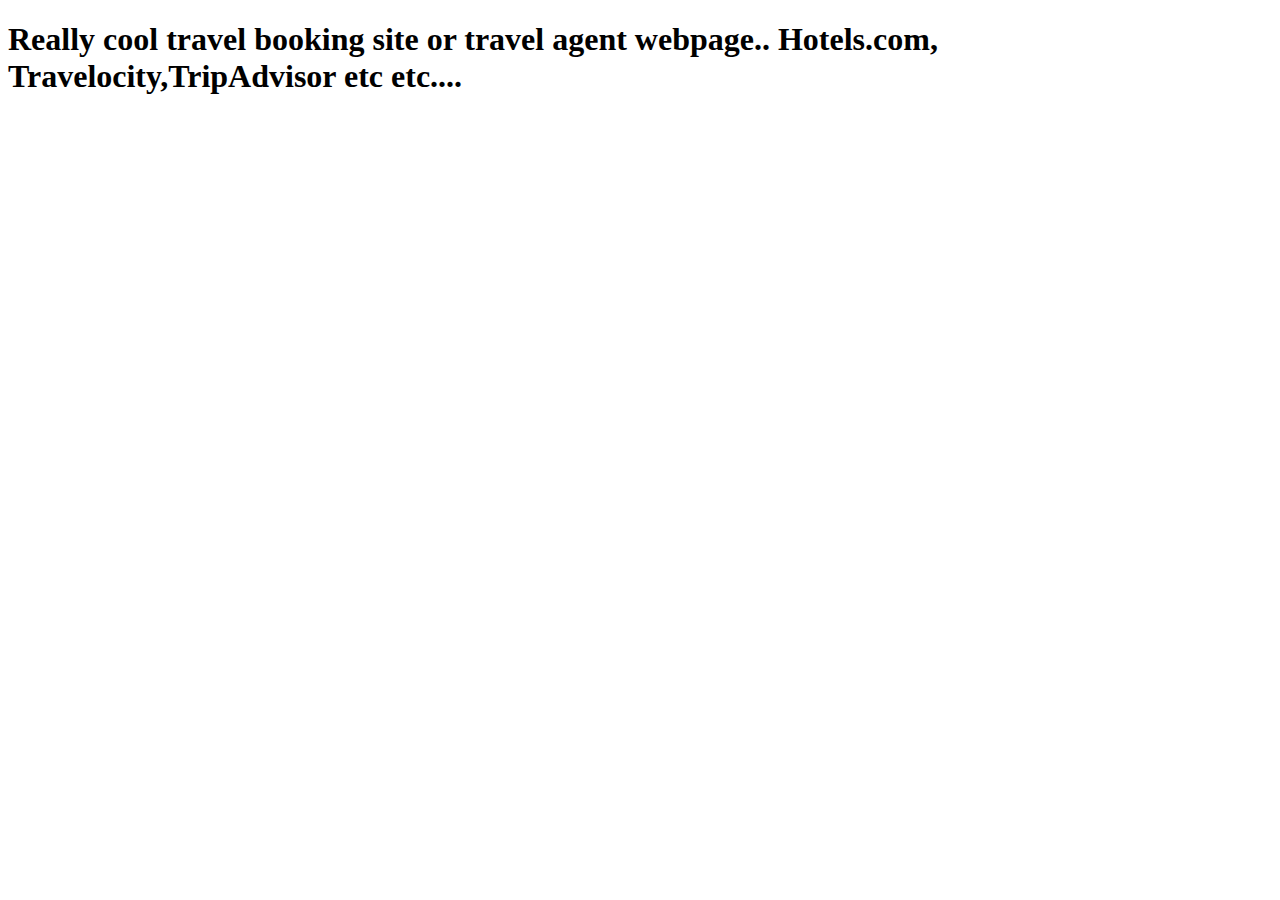
<file: apps/paradise_tailored_app/templates/paradise_tailored_app/sample.html>
<!DOCTYPE html>
<html lang="en">
<head>
    <meta charset="UTF-8">
    <meta name="viewport" content="width=device-width, initial-scale=1.0">
    <meta http-equiv="X-UA-Compatible" content="ie=edge">
    <title>Document</title>
</head>
<body>
    <h1>Really cool travel booking site or travel agent webpage.. Hotels.com, Travelocity,TripAdvisor etc etc....</h1>
</body>
</html>
</file>
